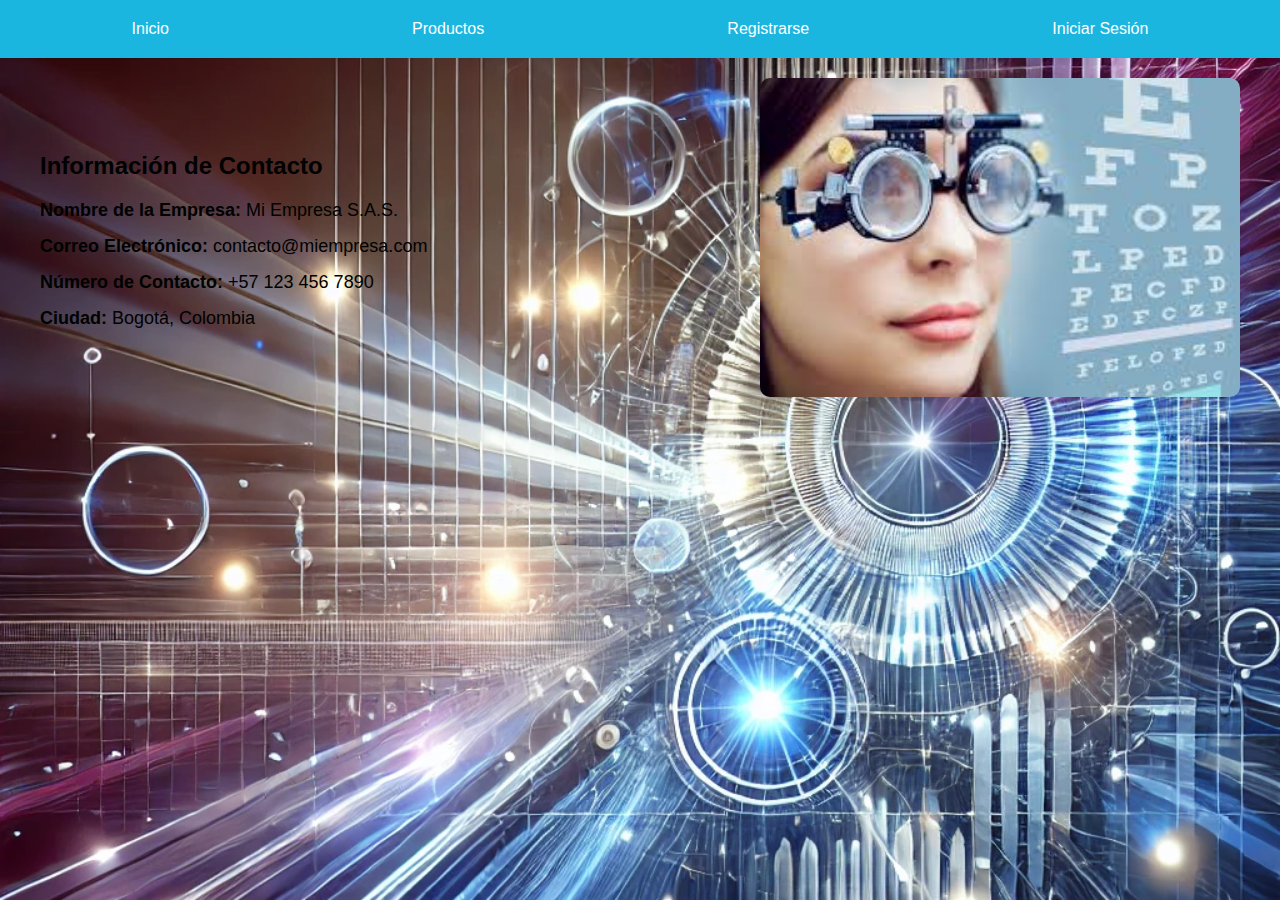
<file: target/mavenproject1-1.0-SNAPSHOT/index.html>
<!DOCTYPE html>
<html lang="es">
<head>
    <meta charset="UTF-8">
    <meta name="viewport" content="width=device-width, initial-scale=1.0">
    <title>Optica</title>
    <link rel="stylesheet" href="css/vistaIndex.css"> <!-- Enlace al CSS -->
</head>
<body>
    <div class="navbar">
        <button class="nav-button" onclick="location.href='html/iniciosesion.html'">Inicio</button>
        <button class="nav-button" onclick="location.href='html/iniciosesion.html'">Productos</button>
        <button class="nav-button" onclick="location.href='registrarse.jsp'">Registrarse</button>
        <button class="nav-button" onclick="location.href='iniciarsesion.jsp'">Iniciar Sesión</button>
    </div>

    
    <!-- Contenedor para Información de Contacto -->
<div class="contacto-container">
    <div class="contacto-content">
        <h2 class="titulo">Información de Contacto</h2>
        <div class="campo">
            <label><strong>Nombre de la Empresa:</strong> Mi Empresa S.A.S.</label>
        </div>
        <div class="campo">
            <label><strong>Correo Electrónico:</strong> contacto@miempresa.com</label>
        </div>
        <div class="campo">
            <label><strong>Número de Contacto:</strong> +57 123 456 7890</label>
        </div>
        <div class="campo">
            <label><strong>Ciudad:</strong> Bogotá, Colombia</label>
        </div>
    </div>
    <img src="media/agendar.jpeg" alt="Oficina de contacto" class="imagen-contacto"> <!-- Cambia la ruta si es necesario -->
</div>

    
          

    <script src="js/scriptIndex.js"></script> <!-- Enlace al JavaScript -->
</body>
</html>
</file>
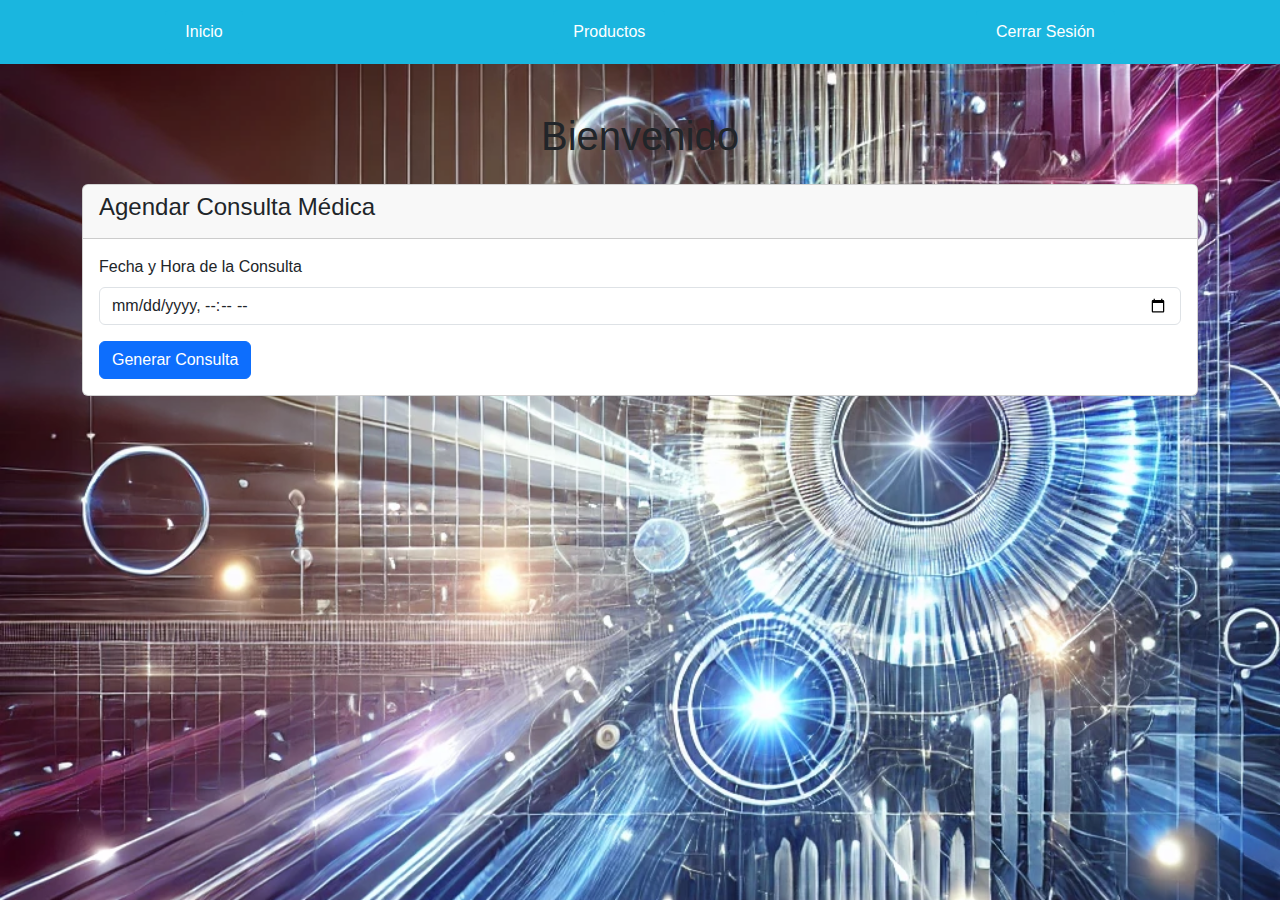
<file: target/mavenproject1-1.0-SNAPSHOT/Usuario.html>
<!DOCTYPE html>
<!--
Click nbfs://nbhost/SystemFileSystem/Templates/Licenses/license-default.txt to change this license
Click nbfs://nbhost/SystemFileSystem/Templates/JSP_Servlet/Html.html to edit this template
-->
<!DOCTYPE html>
<html lang="en">
<head>
    <meta charset="UTF-8">
    <meta name="viewport" content="width=device-width, initial-scale=1.0">
    <title>Panel de Usuario</title>
    <link href="https://cdn.jsdelivr.net/npm/bootstrap@5.3.3/dist/css/bootstrap.min.css" 
          rel="stylesheet" 
          integrity="sha384-QWTKZyjpPEjISv5WaRU9OFeRpok6YctnYmDr5pNlyT2bRjXh0JMhjY6hW+ALEwIH" 
          crossorigin="anonymous">
    <link rel="stylesheet" href="css/vistaUsuario.css"> <!-- Enlace al CSS -->
</head>
<body>
    <div class="navbar">
        <button class="nav-button" onclick="location.href='html/iniciosesion.html'">Inicio</button>
        <button class="nav-button" onclick="location.href='html/iniciosesion.html'">Productos</button>
        <button class="nav-button" onclick="location.href='index.html'">Cerrar Sesión</button>
    </div>
    <div class="container mt-5">
        <h1 class="text-center">Bienvenido</h1>
        
        <!-- Contenedor para Consultas Médicas -->
        <div class="card mt-4">
            <div class="card-header">
                <h4>Agendar Consulta Médica</h4>
            </div>
            <div class="card-body">
                <form action="RegistrarConsultaMedica" method="post">
                    <!-- Fecha y Hora -->
                    <div class="mb-3">
                        <label for="fechaHora" class="form-label">Fecha y Hora de la Consulta</label>
                        <input type="datetime-local" class="form-control" id="fechaHora" name="fechaHora" required>
                    </div>
                    <!-- Botón para enviar -->
                    <button type="submit" class="btn btn-primary">Generar Consulta</button>
                </form>
            </div>
        </div>
    </div>

    <script src="https://cdn.jsdelivr.net/npm/bootstrap@5.3.3/dist/js/bootstrap.bundle.min.js" 
            integrity="sha384-ENjdO4Dr2bkBIFxQpeo6zE0nKX9kqlugkuC1IxkvIr5nJoM7qtTi6eVBJXcQFmZU" 
            crossorigin="anonymous"></script>
</body>
</html>
</file>
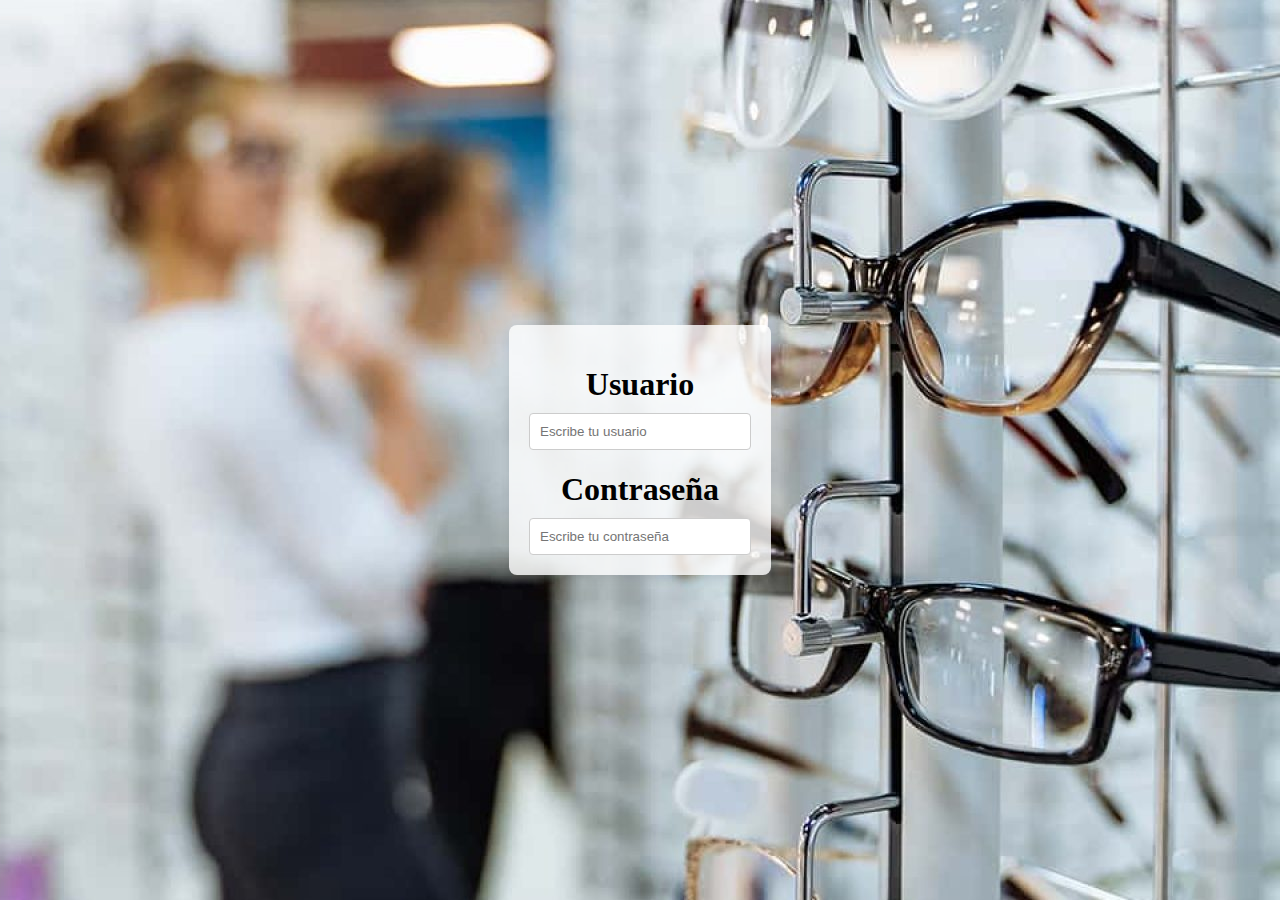
<file: target/mavenproject1-1.0-SNAPSHOT/html/inicioSesion.html>
<!DOCTYPE html>
<html>
<head>
    <meta charset="UTF-8">
    <meta name="viewport" content="width=device-width, initial-scale=1.0">
    <title>Optica Santacruz</title>
    <link rel="stylesheet" href="../css/vista.css"> <!-- Corregido aquí -->
    <link rel="icon" href="../media/icon.png" type="image/x-icon"> <!-- También corregido -->
</head>
<body>
    <div class="container">
        <h1 class="titulo">Usuario</h1>
        <input type="text" class="caja-texto" placeholder="Escribe tu usuario">
        <h1 class="titulo">Contraseña</h1>
        <input type="password" class="caja-texto" placeholder="Escribe tu contraseña">
    </div>
</body>
</html>
</file>
<file: target/mavenproject1-1.0-SNAPSHOT/css/vistaIndex.css>
body {
    margin: 0;
    font-family: Arial, sans-serif;
    background-image: url(../media/inicio.webp);
    background-size: cover; 
    background-position: center; 
    background-repeat: no-repeat;
    height: 100vh;
}

.navbar {
    background-color: #1ab6df;
    padding: 10px;
    display: flex;
    justify-content: space-around;
}

.nav-button {
    background-color: #1ab6df;
    color: white;
    border: none;
    padding: 10px 20px;
    text-align: center;
    text-decoration: none;
    font-size: 16px;
    cursor: pointer;
    border-radius: 5px;
    transition: color 0.3s;
}

.nav-button:hover {
    background-color: #1ab6df;
    color: black;
}

/* Estilos generales */
/* Contenedor sin fondo */
.contacto-container {
    display: flex;
    justify-content: space-between;
    align-items: center;
    padding: 20px 40px;
    border-radius: 10px;
    box-sizing: border-box;
    width: 100%;
    box-shadow: none; /* Eliminé la sombra para un diseño más limpio */
}

.contacto-content {
    flex: 1;
    color: #000101; /* Aseguramos que el texto sea legible sobre el fondo general */
    padding-right: 20px;
}

.imagen-contacto {
    flex: 0 0 auto;
    width: 40%; 
    height: auto;
    border-radius: 10px;
}

.titulo {
    text-align: left;
    margin-bottom: 20px;
    color: #000101;
    font-size: 24px;
}

.campo {
    margin-bottom: 15px;
    font-size: 18px;
}

.campo label {
    display: block;
}

/* Responsividad para tablets */
@media (max-width: 768px) {
    .contacto-container {
        flex-direction: column; /* Cambia de horizontal a vertical */
        align-items: center;
        text-align: center;
        padding: 20px;
    }

    .contacto-content {
        padding-right: 0;
        margin-bottom: 20px; /* Espacio entre texto e imagen */
    }

    .imagen-contacto {
        width: 80%; /* Imagen más grande en dispositivos pequeños */
    }
}

/* Responsividad para móviles */
@media (max-width: 480px) {
    .titulo {
        font-size: 20px;
    }

    .campo {
        font-size: 16px; /* Texto más pequeño en pantallas pequeñas */
    }

    .imagen-contacto {
        width: 100%; /* La imagen ocupa todo el ancho */
    }
}
</file>
<file: target/mavenproject1-1.0-SNAPSHOT/css/vistaUsuario.css>
/*
Click nbfs://nbhost/SystemFileSystem/Templates/Licenses/license-default.txt to change this license
Click nbfs://nbhost/SystemFileSystem/Templates/JSP_Servlet/CascadeStyleSheet.css to edit this template
*/
/* 
    Created on : 11/12/2024, 9:23:39 a. m.
    Author     : Arley Mantilla
*/

body {
    margin: 0;
    font-family: Arial, sans-serif;
    background-image: url(../media/inicio.webp);
    background-size: cover; 
    background-position: center; 
    background-repeat: no-repeat;
    height: 100vh;
}

.navbar {
    background-color: #1ab6df;
    padding: 10px;
    display: flex;
    justify-content: space-around;
}

.nav-button {
    background-color: #1ab6df;
    color: white;
    border: none;
    padding: 10px 20px;
    text-align: center;
    text-decoration: none;
    font-size: 16px;
    cursor: pointer;
    border-radius: 5px;
    transition: color 0.3s;
}

.nav-button:hover {
    background-color: #1ab6df;
    color: black;
}
</file>
<file: target/mavenproject1-1.0-SNAPSHOT/css/vista.css>
html, body {
    height: 100%; /* Asegura que el html y el body ocupen toda la altura */
    margin: 0; /* Elimina los márgenes por defecto */
    display: flex; /* Usamos Flexbox para centrar */
    justify-content: center; /* Centra horizontalmente */
    align-items: center; /* Centra verticalmente */
    text-align: center; /* Centra el texto dentro del contenedor */
}

body {
    background-image: url('../media/fondo.jpg'); /* Ruta de tu imagen */
    background-size: cover; /* La imagen cubrirá toda la pantalla */
    background-position: center; /* Centra la imagen */
    background-repeat: no-repeat; /* Evita que se repita la imagen */
    
}
.container {
    background: rgba(255, 255, 255, 0.8); /* Fondo blanco semitransparente */
    padding: 20px;
    border-radius: 8px; /* Esquinas redondeadas */
    box-shadow: 0 4px 10px rgba(0, 0, 0, 0.1); /* Sombra suave */
}

.titulo {
    margin-bottom: 10px; /* Espacio entre el título y la caja de texto */
}

.caja-texto {
    padding: 10px;
    width: 200px; /* Ancho de la caja de texto */
    border: 1px solid #ccc; /* Borde de la caja de texto */
    border-radius: 4px; /* Esquinas redondeadas */
}
</file>
